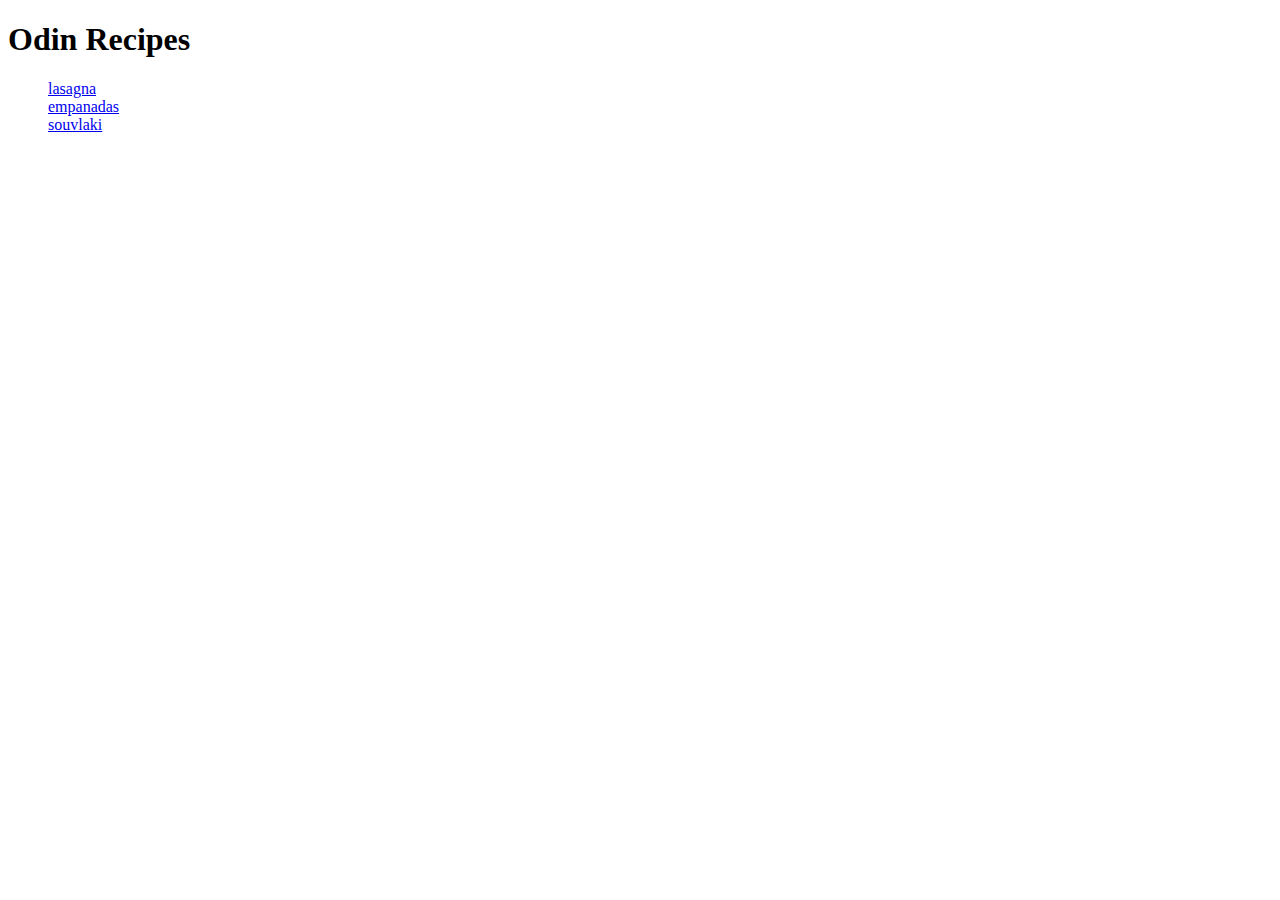
<file: index.html>
<!DOCTYPE html>
<html lang="en">
<head>
    <meta charset="UTF-8">
    <meta http-equiv="X-UA-Compatible" content="IE=edge">
    <meta name="viewport" content="width=device-width, initial-scale=1.0">
    <title>Document</title>
    <link rel="stylesheet" type="text/css" href="styles/main.css">

</head>
<body>
    <h1>Odin Recipes</h1>
    <ul>
        <li><a href="recipes/lasagna.html">lasagna</a></li>
        <li><a href="recipes/empanadas.html">empanadas</a></li>
        <li><a href="recipes/souvlaki.html">souvlaki</a></li>
      </ul>
</body>
</html>
</file>
<file: styles/main.css>
body {
    font-family: 'Sohne';
    font-size: 16px;
}

ul {
    list-style-type: none;
}
</file>
